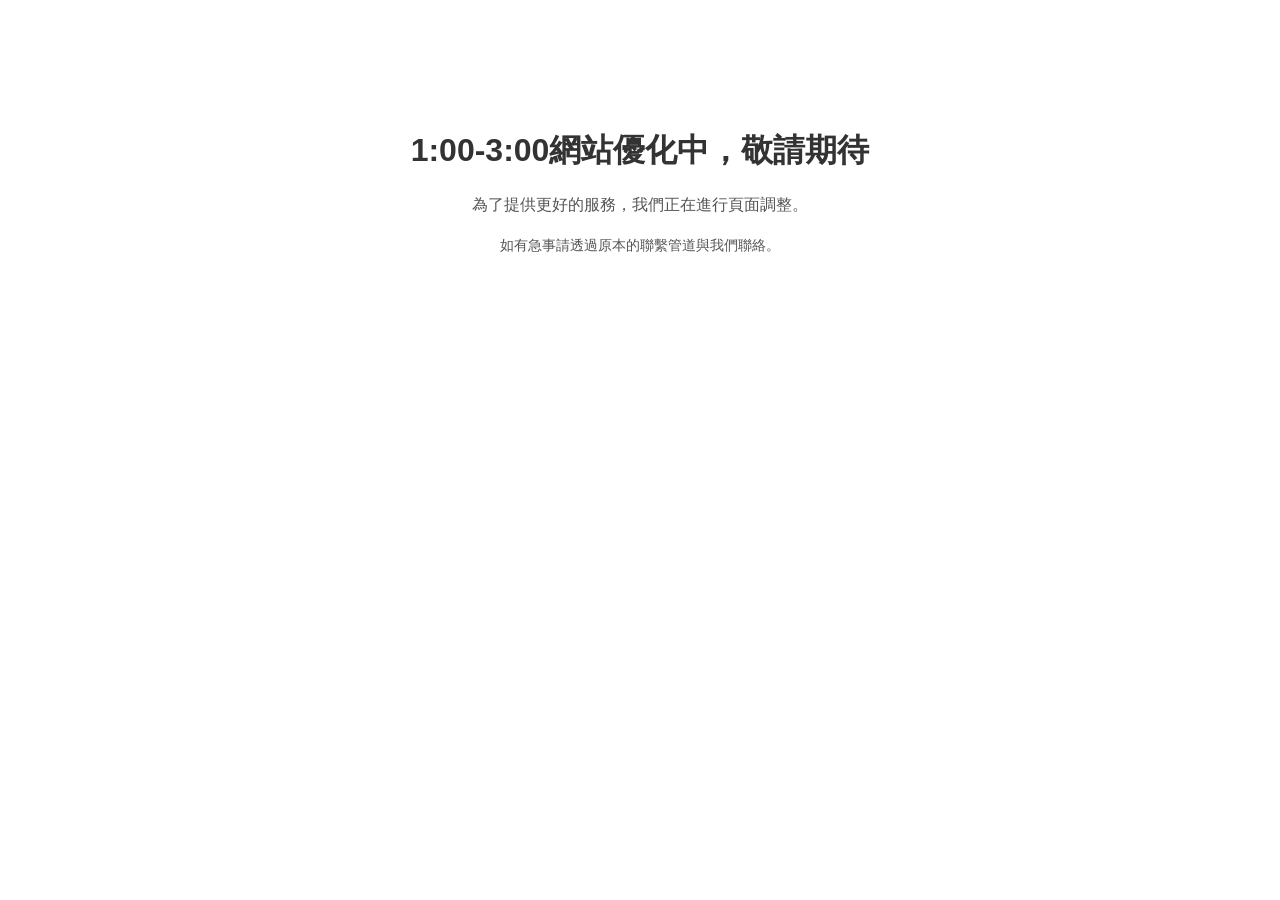
<file: index_back_up.html>
<!DOCTYPE html>
<html lang="zh-TW">
<head>
    <meta charset="UTF-8">
    <title>網站優化中</title>
    <style>
        body { font-family: sans-serif; text-align: center; padding: 100px; color: #555; }
        h1 { color: #333; }
        .contact { margin-top: 20px; font-size: 0.9em; }
    </style>
</head>
<body>
    <h1>1:00-3:00網站優化中，敬請期待</h1>
    <p>為了提供更好的服務，我們正在進行頁面調整。</p>
    <div class="contact">如有急事請透過原本的聯繫管道與我們聯絡。</div>
</body>
</html>
</file>
